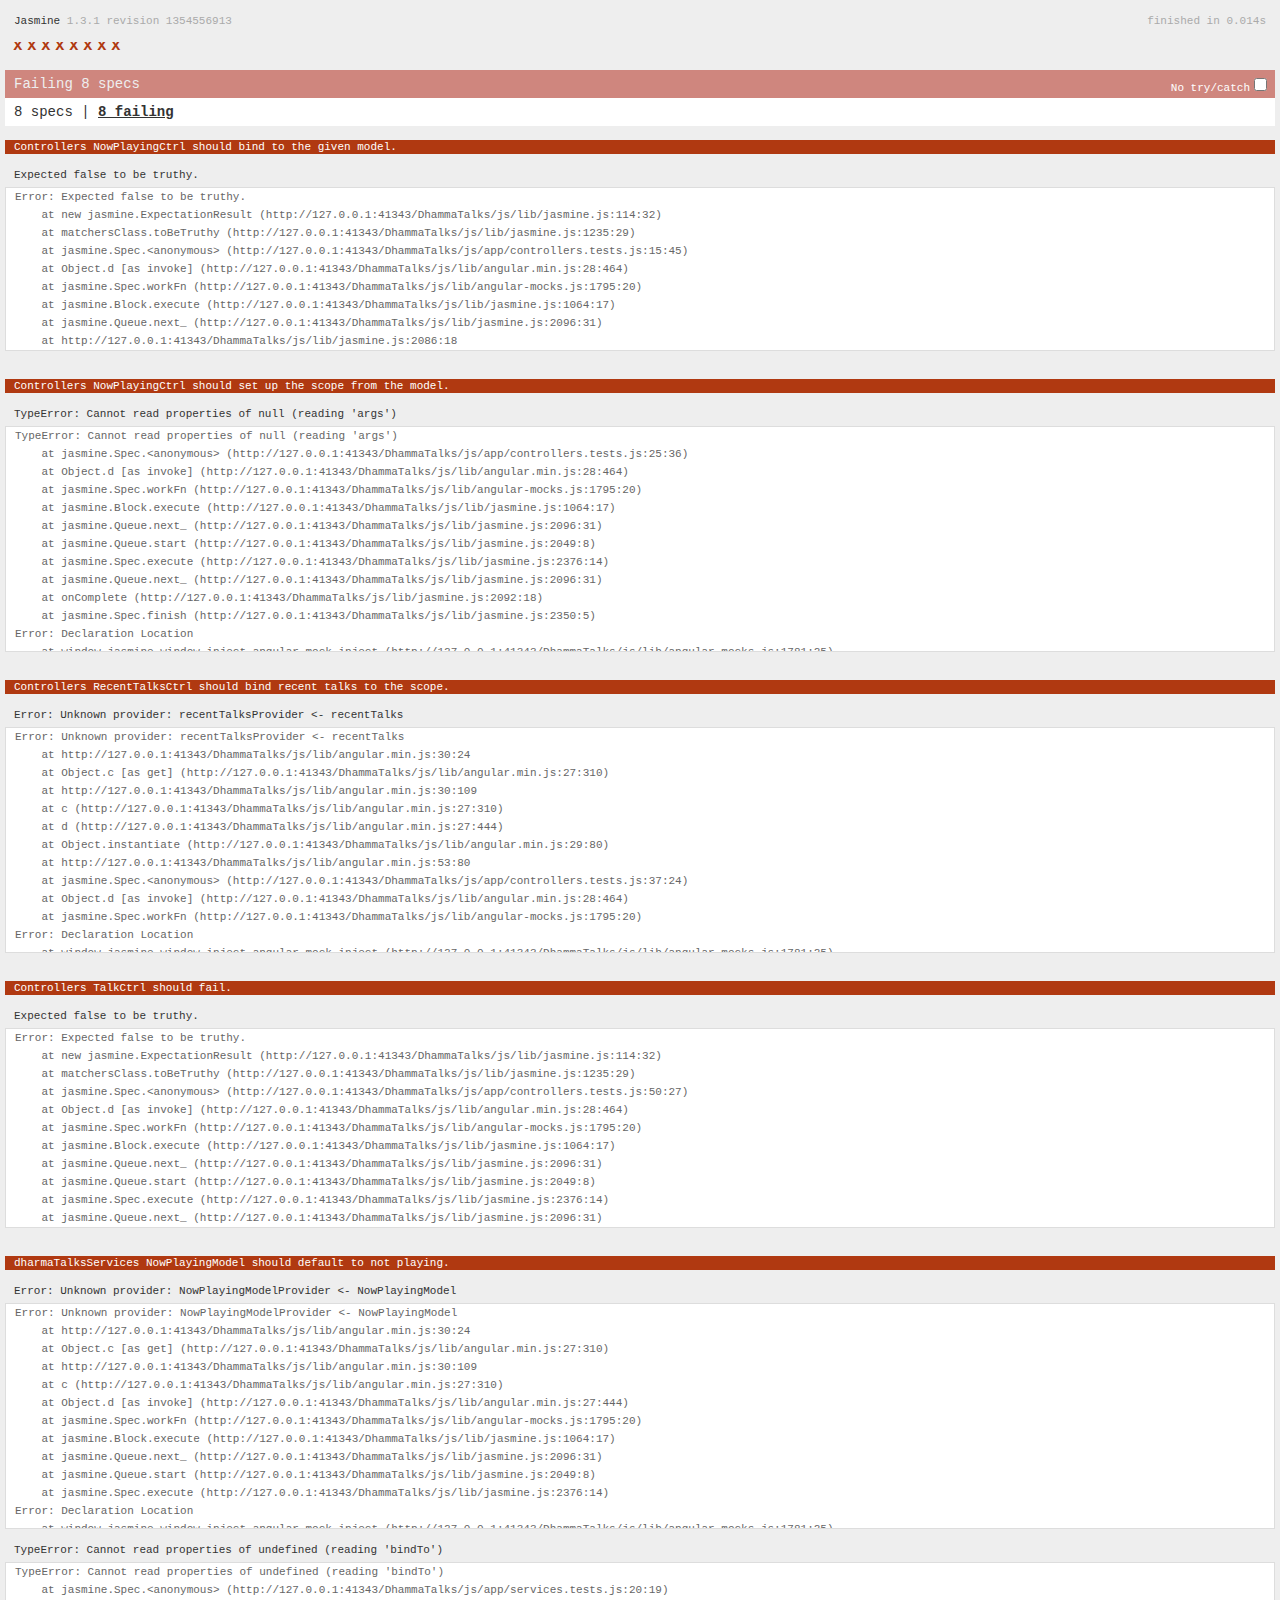
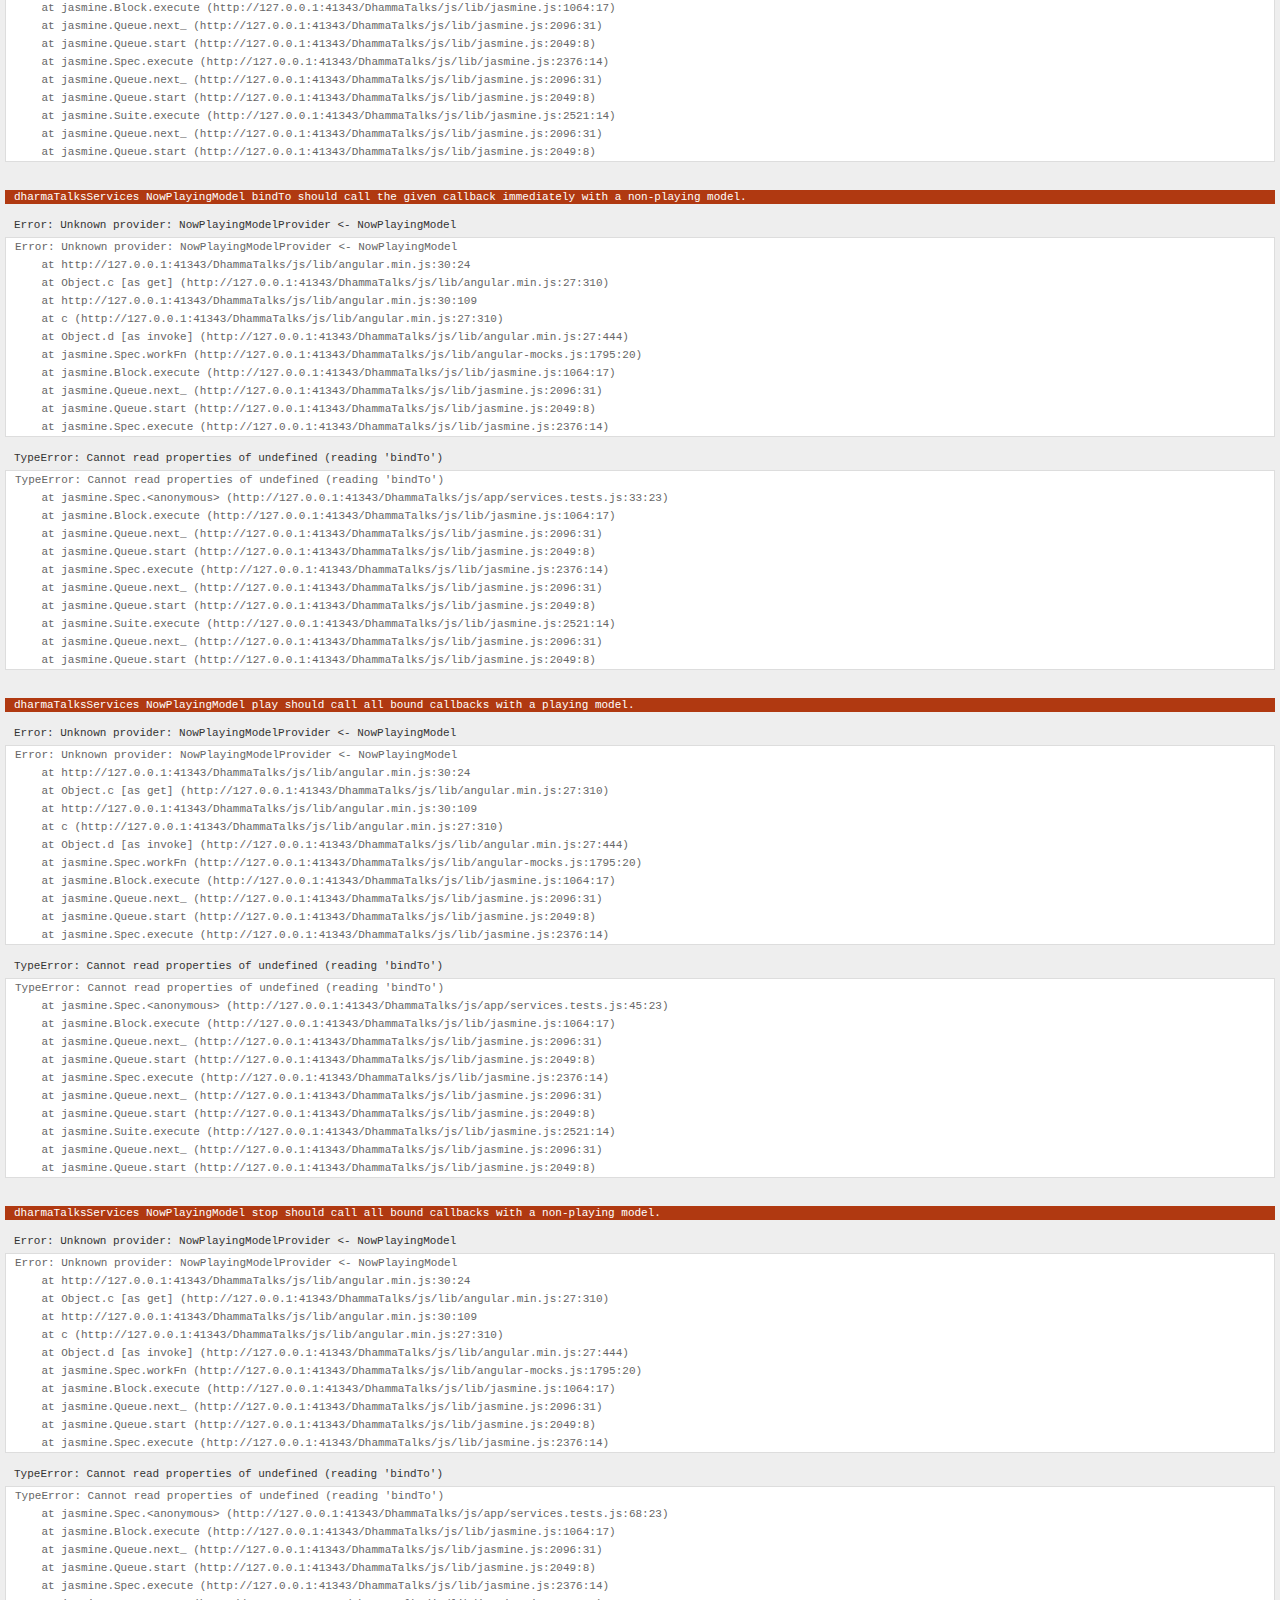
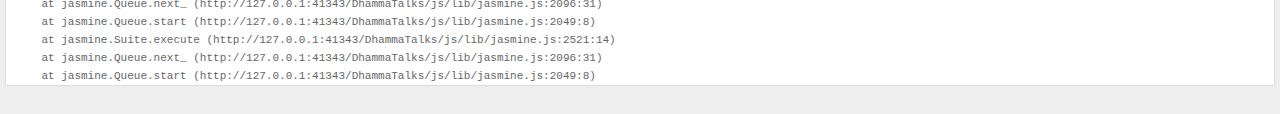
<file: DhammaTalks/testing/testRunner.html>
﻿<!DOCTYPE html>
<html>

  <head>
    <meta charset="utf-8" />
    <title>Test Template</title>
    
    <!-- Load up Jasmine -->
    <link rel="stylesheet" href="../css/jasmine.css" />
    <script src="../js/lib/jasmine.js"></script>
    <script src="../js/lib/jasmine-html.js"></script>
    
    <script src="../js/lib/angular.min.js"></script>
    <script src="../js/lib/sinon-1.7.3.js"></script>
    <script src="../js/lib/angular-mocks.js"></script>
    
    <!-- The application code -->
    <script src="../js/app/controllers.js"></script>
    <script src="../js/app/services.js"></script>
    
    <!-- The test specs -->
    <script src="../js/app/controllers.tests.js"></script>
    <script src="../js/app/services.tests.js"></script>
    
    <!-- Run the Jasmine tests -->
    <script src="jasmineBootstrap.js"></script>
  </head>

  <body>
    <!-- Unit tests are displayed here -->
    <div id="HTMLReporter" class="jasmine_reporter"></div>
  </body>

</html>
</file>
<file: DhammaTalks/css/jasmine.css>
body { background-color: #eeeeee; padding: 0; margin: 5px; overflow-y: scroll; }

#HTMLReporter { font-size: 11px; font-family: Monaco, "Lucida Console", monospace; line-height: 14px; color: #333333; }
#HTMLReporter a { text-decoration: none; }
#HTMLReporter a:hover { text-decoration: underline; }
#HTMLReporter p, #HTMLReporter h1, #HTMLReporter h2, #HTMLReporter h3, #HTMLReporter h4, #HTMLReporter h5, #HTMLReporter h6 { margin: 0; line-height: 14px; }
#HTMLReporter .banner, #HTMLReporter .symbolSummary, #HTMLReporter .summary, #HTMLReporter .resultMessage, #HTMLReporter .specDetail .description, #HTMLReporter .alert .bar, #HTMLReporter .stackTrace { padding-left: 9px; padding-right: 9px; }
#HTMLReporter #jasmine_content { position: fixed; right: 100%; }
#HTMLReporter .version { color: #aaaaaa; }
#HTMLReporter .banner { margin-top: 14px; }
#HTMLReporter .duration { color: #aaaaaa; float: right; }
#HTMLReporter .symbolSummary { overflow: hidden; *zoom: 1; margin: 14px 0; }
#HTMLReporter .symbolSummary li { display: block; float: left; height: 7px; width: 14px; margin-bottom: 7px; font-size: 16px; }
#HTMLReporter .symbolSummary li.passed { font-size: 14px; }
#HTMLReporter .symbolSummary li.passed:before { color: #5e7d00; content: "\02022"; }
#HTMLReporter .symbolSummary li.failed { line-height: 9px; }
#HTMLReporter .symbolSummary li.failed:before { color: #b03911; content: "x"; font-weight: bold; margin-left: -1px; }
#HTMLReporter .symbolSummary li.skipped { font-size: 14px; }
#HTMLReporter .symbolSummary li.skipped:before { color: #bababa; content: "\02022"; }
#HTMLReporter .symbolSummary li.pending { line-height: 11px; }
#HTMLReporter .symbolSummary li.pending:before { color: #aaaaaa; content: "-"; }
#HTMLReporter .exceptions { color: #fff; float: right; margin-top: 5px; margin-right: 5px; }
#HTMLReporter .bar { line-height: 28px; font-size: 14px; display: block; color: #eee; }
#HTMLReporter .runningAlert { background-color: #666666; }
#HTMLReporter .skippedAlert { background-color: #aaaaaa; }
#HTMLReporter .skippedAlert:first-child { background-color: #333333; }
#HTMLReporter .skippedAlert:hover { text-decoration: none; color: white; text-decoration: underline; }
#HTMLReporter .passingAlert { background-color: #a6b779; }
#HTMLReporter .passingAlert:first-child { background-color: #5e7d00; }
#HTMLReporter .failingAlert { background-color: #cf867e; }
#HTMLReporter .failingAlert:first-child { background-color: #b03911; }
#HTMLReporter .results { margin-top: 14px; }
#HTMLReporter #details { display: none; }
#HTMLReporter .resultsMenu, #HTMLReporter .resultsMenu a { background-color: #fff; color: #333333; }
#HTMLReporter.showDetails .summaryMenuItem { font-weight: normal; text-decoration: inherit; }
#HTMLReporter.showDetails .summaryMenuItem:hover { text-decoration: underline; }
#HTMLReporter.showDetails .detailsMenuItem { font-weight: bold; text-decoration: underline; }
#HTMLReporter.showDetails .summary { display: none; }
#HTMLReporter.showDetails #details { display: block; }
#HTMLReporter .summaryMenuItem { font-weight: bold; text-decoration: underline; }
#HTMLReporter .summary { margin-top: 14px; }
#HTMLReporter .summary .suite .suite, #HTMLReporter .summary .specSummary { margin-left: 14px; }
#HTMLReporter .summary .specSummary.passed a { color: #5e7d00; }
#HTMLReporter .summary .specSummary.failed a { color: #b03911; }
#HTMLReporter .description + .suite { margin-top: 0; }
#HTMLReporter .suite { margin-top: 14px; }
#HTMLReporter .suite a { color: #333333; }
#HTMLReporter #details .specDetail { margin-bottom: 28px; }
#HTMLReporter #details .specDetail .description { display: block; color: white; background-color: #b03911; }
#HTMLReporter .resultMessage { padding-top: 14px; color: #333333; }
#HTMLReporter .resultMessage span.result { display: block; }
#HTMLReporter .stackTrace { margin: 5px 0 0 0; max-height: 224px; overflow: auto; line-height: 18px; color: #666666; border: 1px solid #ddd; background: white; white-space: pre; }

#TrivialReporter { padding: 8px 13px; position: absolute; top: 0; bottom: 0; left: 0; right: 0; overflow-y: scroll; background-color: white; font-family: "Helvetica Neue Light", "Lucida Grande", "Calibri", "Arial", sans-serif; /*.resultMessage {*/ /*white-space: pre;*/ /*}*/ }
#TrivialReporter a:visited, #TrivialReporter a { color: #303; }
#TrivialReporter a:hover, #TrivialReporter a:active { color: blue; }
#TrivialReporter .run_spec { float: right; padding-right: 5px; font-size: .8em; text-decoration: none; }
#TrivialReporter .banner { color: #303; background-color: #fef; padding: 5px; }
#TrivialReporter .logo { float: left; font-size: 1.1em; padding-left: 5px; }
#TrivialReporter .logo .version { font-size: .6em; padding-left: 1em; }
#TrivialReporter .runner.running { background-color: yellow; }
#TrivialReporter .options { text-align: right; font-size: .8em; }
#TrivialReporter .suite { border: 1px outset gray; margin: 5px 0; padding-left: 1em; }
#TrivialReporter .suite .suite { margin: 5px; }
#TrivialReporter .suite.passed { background-color: #dfd; }
#TrivialReporter .suite.failed { background-color: #fdd; }
#TrivialReporter .spec { margin: 5px; padding-left: 1em; clear: both; }
#TrivialReporter .spec.failed, #TrivialReporter .spec.passed, #TrivialReporter .spec.skipped { padding-bottom: 5px; border: 1px solid gray; }
#TrivialReporter .spec.failed { background-color: #fbb; border-color: red; }
#TrivialReporter .spec.passed { background-color: #bfb; border-color: green; }
#TrivialReporter .spec.skipped { background-color: #bbb; }
#TrivialReporter .messages { border-left: 1px dashed gray; padding-left: 1em; padding-right: 1em; }
#TrivialReporter .passed { background-color: #cfc; display: none; }
#TrivialReporter .failed { background-color: #fbb; }
#TrivialReporter .skipped { color: #777; background-color: #eee; display: none; }
#TrivialReporter .resultMessage span.result { display: block; line-height: 2em; color: black; }
#TrivialReporter .resultMessage .mismatch { color: black; }
#TrivialReporter .stackTrace { white-space: pre; font-size: .8em; margin-left: 10px; max-height: 5em; overflow: auto; border: 1px inset red; padding: 1em; background: #eef; }
#TrivialReporter .finished-at { padding-left: 1em; font-size: .6em; }
#TrivialReporter.show-passed .passed, #TrivialReporter.show-skipped .skipped { display: block; }
#TrivialReporter #jasmine_content { position: fixed; right: 100%; }
#TrivialReporter .runner { border: 1px solid gray; display: block; margin: 5px 0; padding: 2px 0 2px 10px; }
</file>
